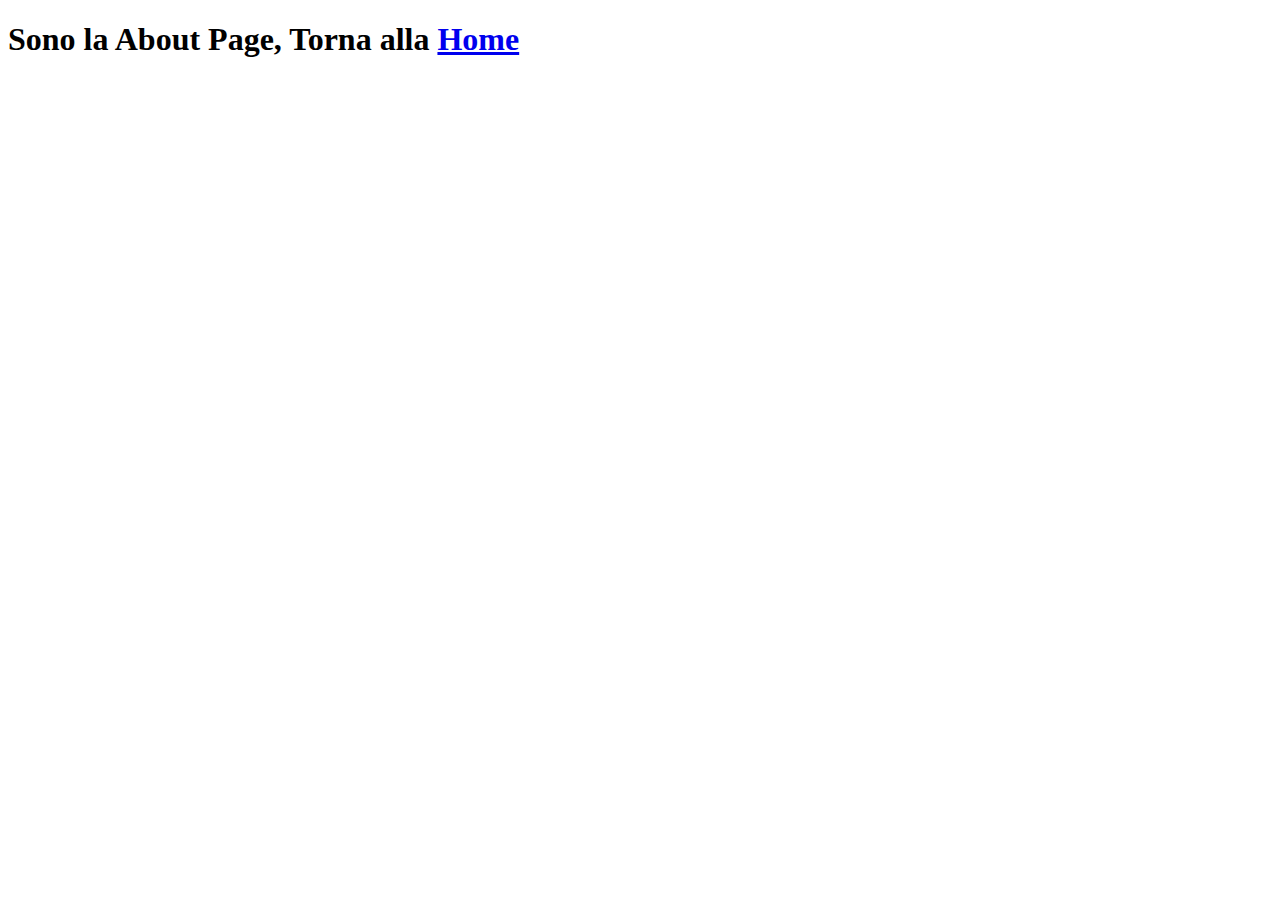
<file: about.html>
<!DOCTYPE html>
<html lang="en">
  <head>
    <meta charset="UTF-8" />
    <meta http-equiv="X-UA-Compatible" content="IE=edge" />
    <meta name="viewport" content="width=device-width, initial-scale=1.0" />
    <title>About</title>
  </head>
  <body>
    <main>
      <h1>Sono la About Page, Torna alla <a href="index.html">Home</a></h1>
    </main>
  </body>
</html>
</file>
